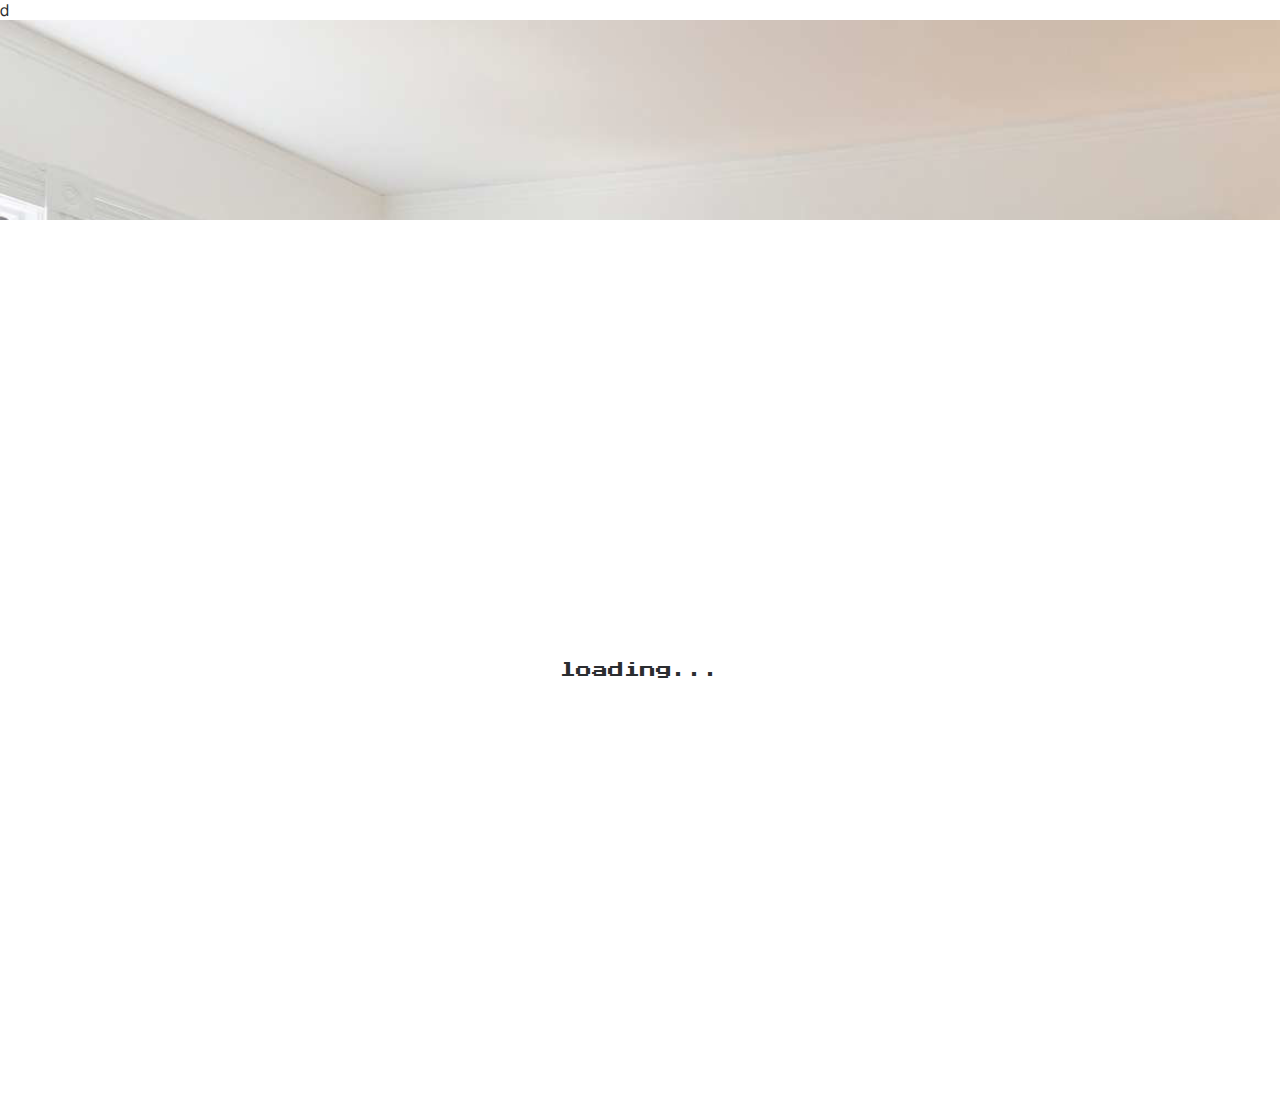
<file: index.html>
<!DOCTYPE html>
<html lang="ru">
<head>
    <meta charset="UTF-8">
    <title>heh >;3</title>

    <meta name="viewport"
          content="width=device-width, user-scalable=no, initial-scale=1.0, maximum-scale=1.0, minimum-scale=1.0">d

    <link rel="icon" type="image/png" href="/assets/favicon/favicon-96x96.png" sizes="96x96" />
    <link rel="icon" type="image/svg+xml" href="/assets/favicon/favicon.svg" />
    <link rel="shortcut icon" href="/assets/favicon/favicon.ico" />
    <link rel="apple-touch-icon" sizes="180x180" href="/assets/favicon/apple-touch-icon.png" />
    <link rel="manifest" href="/assets/favicon/site.webmanifest" />

    <link rel="preload" href="./assets/zeddmaster.svg" as="image">
    <link rel="preload" href="./assets/apartment.jpg" as="image">
    <link rel="preload" href="./assets/cat/idle.gif" as="image">
    <link rel="preload" href="./assets/cat/walk.gif" as="image">
    <link rel="preload" href="./assets/cat/jump.png" as="image">
    <link rel="preload" href="./assets/cat/falling.png" as="image">
    <link rel="preload" href="styles.css" as="style">

    <link rel="stylesheet" href="styles.css">
</head>
<body>

    <div id="loader">
        <div class="text">loading...</div>
    </div>

    <main id="scene">

        <aside class="entity" style="top: 500px; left: 500px;">
            <div class="character"></div>
        </aside>

        <!-- limits -->
        <div class="let" style="left: 0; top: 0; bottom: auto; width: 200px; height: 100%" data-offset="40"></div>
        <div class="let" style="right: 0; top: 0; bottom: auto; width: 100px; height: 100%" data-offset="40"></div>
        <div class="let ground top" style="bottom: auto; top: 0;" data-offset="40"></div>
        <div class="let ground" data-offset="40"></div>


        <!-- welcome message -->
        <section class="test-form hidden" style="top: 450px; left: 200px;">
            <header>
                Welcome!
            </header>
            <p>
                Зачем я это сделал? Просто ради удовольствия)
            </p>
            <p>
                Кстати, кнопки не работают. Даже не пытайся
            </p>
            <footer>
                <button>ок</button>
            </footer>
        </section>

        <section class="test-form hidden" style="top: 550px; left: 1200px;">
            <header>
                Ещё...
            </header>
            <p>
                А ещё решил потестить вот эти окошки.
            </p>
            <footer>
                <button>ага</button>
            </footer>
        </section>

        <section class="test-form hidden dark" style="top: 400px; left: 2500px; z-index: 0">
            <header>
                Тут пока пусто
            </header>
            <p>
                Могу я просто рыбу-текст написать? Вам про лосося или карася? Вообще на самом деле я
                равнодушен к рыбе, хотя иногда ее очень вкусно готовят.
            </p>
            <footer>
                <button>кек</button>
            </footer>
        </section>


        <section class="test-form hidden" style="top: 150px; left: 1800px;">
            <img src="./assets/zeddmaster.svg" class="logo" alt="zeddmaster">
        </section>


        <section id="debug">
            <p>
                <b>Y:</b>
                <input type="text" readonly name="speedY">
            </p>
            <p>
                <b>X:</b>
                <input type="text" readonly name="speedX">
            </p>
            <textarea name="collisions"></textarea>
        </section>
    </main>



    <script src="script.js"></script>
</body>
</html>
</file>
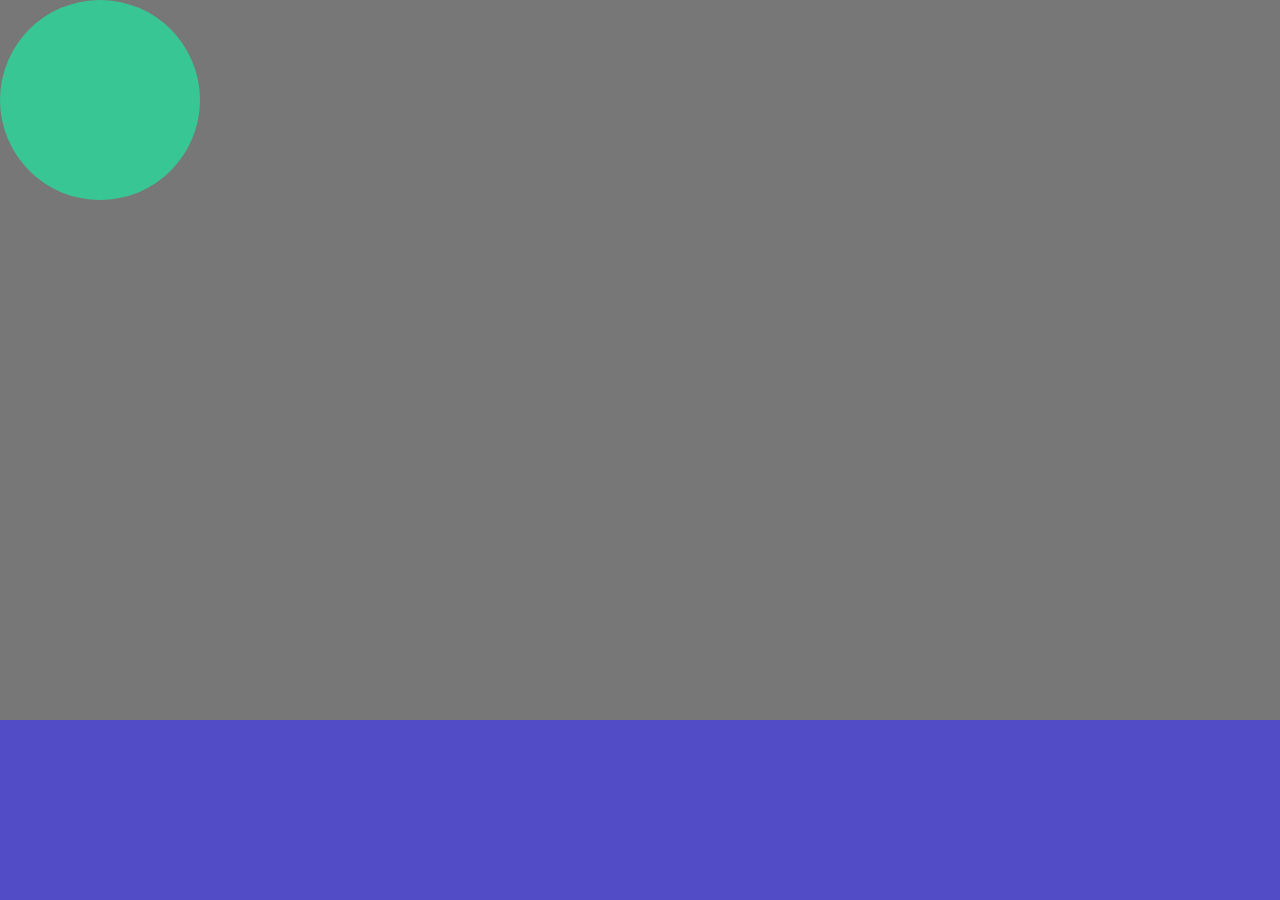
<file: scratches/1/index.html>
<!DOCTYPE html>
<html lang="en">
<head>
    <meta charset="UTF-8">
    <title>Title</title>

    <link rel="stylesheet" href="styles.css">
</head>
<body>

    <div id="test1">
        <div class="entity"></div>
        <div class="ground"></div>
    </div>

    <script src="script.js"></script>
</body>
</html>
</file>
<file: styles.css>
@import url('https://fonts.googleapis.com/css2?family=Inter+Tight:ital,wght@0,100..900;1,100..900&family=Press+Start+2P&display=swap');

body, * {
    box-sizing: border-box;
}

body {
    margin: 0;
    overflow: hidden;
    max-height: 100vh;

    font-family: "Inter Tight", sans-serif;  /*"Press Start 2P", serif; #524cc6*/
    color: #2b2d30;
}

#scene {
    min-height: 1100px;
    min-width: calc(1100px * 4.5);
    background-color: #777;
    background-image: url('assets/apartment.jpg');
    background-repeat: no-repeat;
    background-size: cover;
    background-position: center;

    position: relative;
}

#scene:before{
    content: '';
    display: block;
    padding-left: 450%;
}


#debug {
    position: fixed;
    top: 20px;
    right: 20px;
    background-color: rgba(0,0,0, .5);
    color: #fff;
    padding: 15px;
    border: 2px solid #fff;

    opacity: .3;
    transform: scale(.1) translate(-100%, 100%);

    transition-property: transform, opacity;
    transition-duration: 1s;
}

#debug:hover{
    opacity: 1;
    transform: scale(1);
}


#debug textarea {
    width: 100%;
    max-width: 100%;

    height: 100px;
}

/*#scene .ground {
    position: absolute;
    bottom: 0;
    width: 100%;
    height: 20%;

    background-color: #524cc6;
}*/

#scene .entity {
    position: absolute;

    height: 200px;
    width: 250px;
    z-index: 2;
    /*border: 3px solid #19e29a;*/
}

#scene .entity .character {
    /*border-radius: 100%;
    background: #39c695;*/
    /*background-image: url('./gifs/walk.gif');*/
    position: absolute;
    height: 350px;
    width: 430px;

    top: calc(50% - 30px);
    left: 50%;

    transform: translate(-50%, -50%);

    background-size: cover;
    background-position: center;
    background-repeat: no-repeat;
}

#scene .entity .character{
    background-image: url('assets/cat/scratches/idle.png');
}
#scene .entity[data-state*="idle"]  .character{
    background-image: url('assets/cat/idle.gif');
    background-size: 60%;
    margin-top: 15px;
}
#scene .entity[data-state*="jump"] .character {
    background-image: url('assets/cat/jump.png');
}
#scene .entity[data-state*="falling"] .character {
    background-image: url('assets/cat/falling.png');
}
#scene .entity[data-state*="walk"] .character {
    background-image: url('assets/cat/walk.gif');
}
#scene .entity[data-state*="left"] .character {

}
#scene .entity[data-state*="right"] .character {
    transform: translate(-50%, -50%) rotateY(180deg);
}

#scene .ground {
    position: absolute;
    height: 80px;
    width: 100%;
    left: 0;
    bottom: 0;
}

#scene .let {
    position: absolute;
    /*background-color: #242424;
    opacity: .4;*/
}


/* test form */
section.test-form {
    background-color: #fff;
    padding: 20px;
    border-radius: 8px;
    width: 300px;

    z-index: 3;

    position: absolute;

    transition-property: opacity, transform;
    transition-duration: 400ms;
}

section.test-form.hidden {
    transform: translateY(15px);
    opacity: 0;
    pointer-events: none;
}

section.test-form.dark{
    background-color: #232327;
    color: #fff;
}

section.test-form > header{
    font-size: 1.4rem;
    font-weight: bold;
}
section.test-form p{
    opacity: .7;
}
section.test-form footer{
    text-align: right;
}
section.test-form button{
    background: #524cc6;
    color: #fff;
    padding: 4px 15px;
    border: none;
    border-radius: 7px;
    font-size: 16px;
    font-weight: bold;
    cursor: pointer;

    transition: transform 400ms;
}

section.test-form button:hover{
    transform: scale(1.2);
}


/* loader */
#loader{
    position: fixed;
    top: 0;
    left: 0;
    width: 100vw;
    height: 100vh;
    z-index: 100;

    background: #fff;
    pointer-events: none;
    transition: opacity 2s;

    display: flex;
    align-items: center;
    justify-content: center;
    font-family: "Press Start 2P", serif;
}

#loader.hidden {
    opacity: 0;
}
</file>
<file: scratches/1/styles.css>
body, * {
    box-sizing: border-box;
}

body {
    margin: 0;
}

#test1 {
    min-height: 100vh;
    background-color: #777;

    position: relative;
}

#test1 .ground {
    position: absolute;
    bottom: 0;
    width: 100%;
    height: 20%;

    background-color: #524cc6;
}

#test1 .entity {
    height: 200px;
    width: 200px;
    border-radius: 100%;

    position: absolute;
    background: #39c695;
}
</file>
